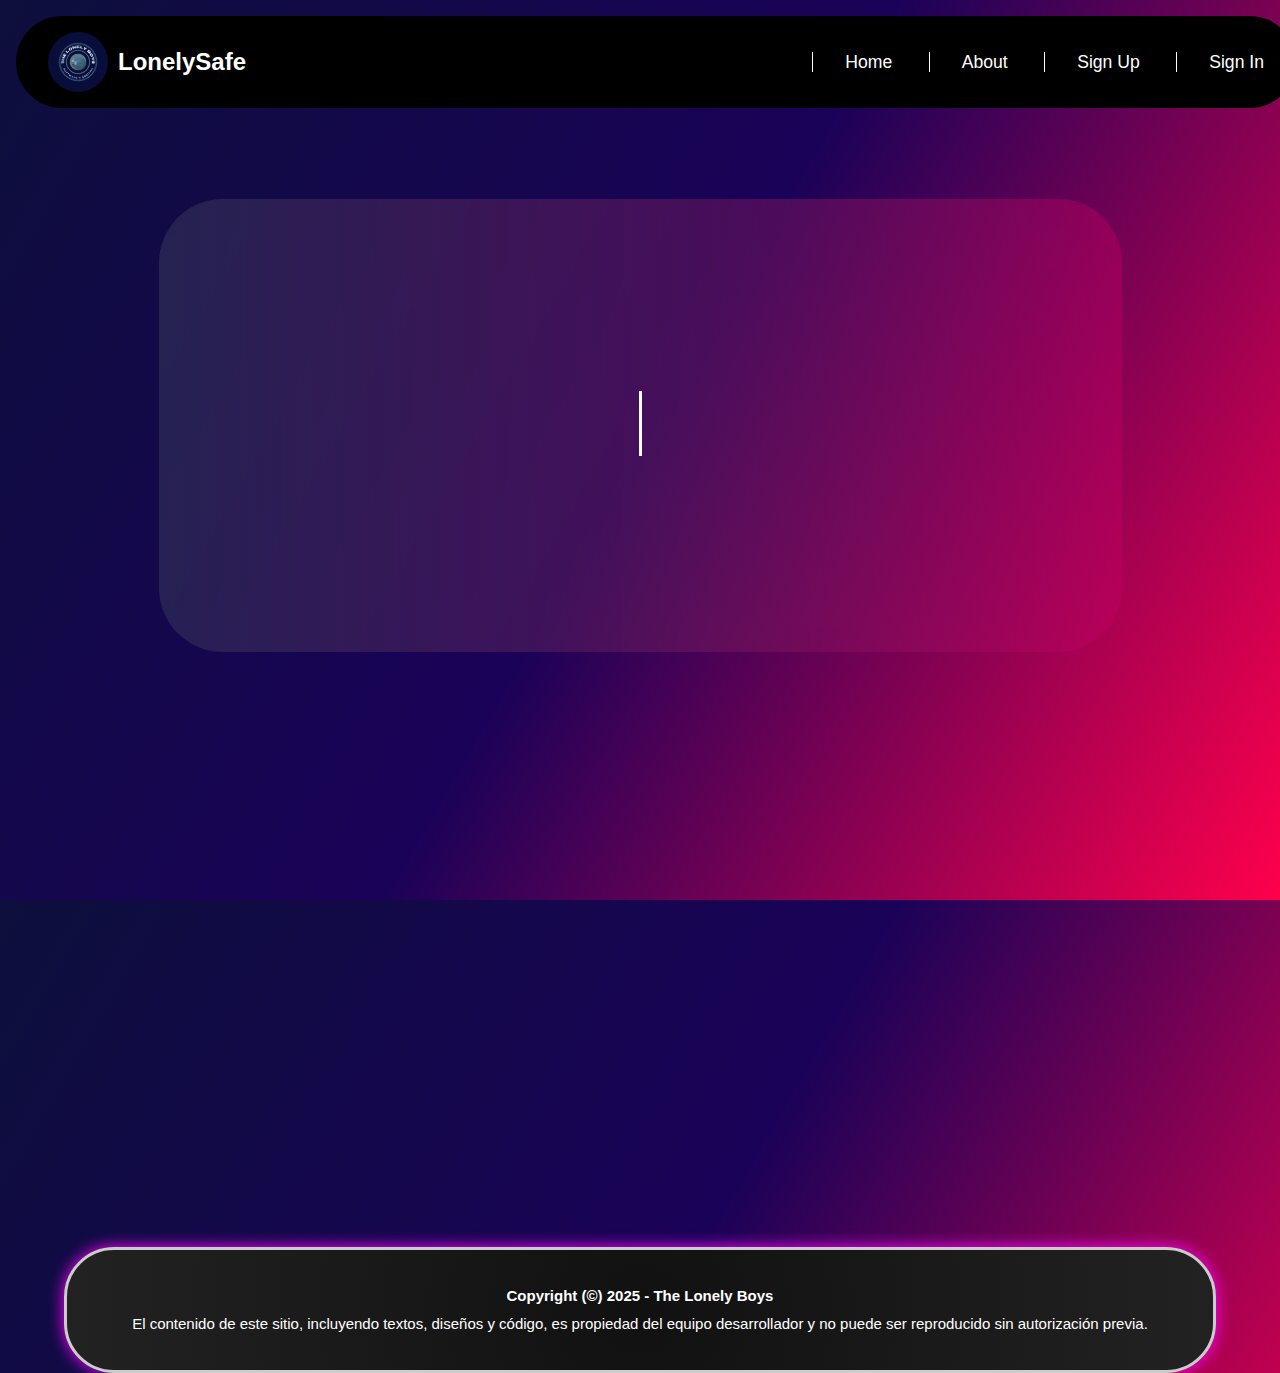
<file: index.html>
<!DOCTYPE html>
<html lang="en">
<head>
  <meta charset="UTF-8" />
  <meta name="viewport" content="width=device-width, initial-scale=1.0"/>
  <title>LonelySafe</title>
  <link rel="stylesheet" href="inicio.css" />

</head>
<body>
  <header class="navbar">
    <div class="logo-container">
      <img src="imag/ola.png" alt="Logo" class="logo" />
      <span class="brand">LonelySafe</span>
    </div>
    <nav class="nav-links">
        <a href="#">Home</a>
        <a href="contacto.html">About</a>
    
      <a href="SignUp.html">Sign Up</a>
      <a href="SingIn2.php">Sign In</a>
    </nav>
  </header>

  <main class="main-content">
    <div class="welcome-box">
      <h1>¡WELCOME!</h1>
    </div>
  </main>
  
  <section class="intro">
    <h1>Introduccion</h1>
    <h2>Bienvenidos a nuestro proyecto de seguridad inteligente:</h2>
    <p>
      Estamos desarrollando una puerta de seguridad controlada por un sistema inteligente que protege tu hogar de manera eficiente y moderna. A través de una página web, el usuario podrá iniciar sesión y conectarse directamente con el dispositivo. Si alguien intenta ingresar sin permiso, se enviará una notificación de inmediato.
    </p>
    <p>
      La puerta cuenta con una contraseña configurada mediante Arduino, lo que permite una integración segura entre el mundo físico y digital. Nuestro objetivo es ofrecer una solución accesible, confiable y fácil de usar, combinando tecnología web, electrónica y control remoto para mejorar la seguridad del día a día.
    </p>
  </section>
  

  <footer class="footer">
    <!-- Tu texto de copyright -->
     <p><strong>Copyright (©) 2025 - The Lonely Boys</strong></p>
    <p>El contenido de este sitio, incluyendo textos, diseños y código, es propiedad del equipo desarrollador y no puede ser reproducido sin autorización previa.</p>
  </footer>

<script>
document.addEventListener("DOMContentLoaded", () => {
  document.body.classList.add('fade-in');

  document.querySelectorAll('a').forEach(link => {
    link.addEventListener('click', function(e) {
      const href = this.getAttribute('href');
      if (href && !href.startsWith('#') && !href.startsWith('javascript')) {
        e.preventDefault();
        document.body.classList.remove('fade-in');
        document.body.classList.add('fade-out');
        setTimeout(() => {
          window.location.href = href;
        }, 600); // Debe coincidir con la duración de la transición
      }
    });
  });
});
</script>

<script>
document.addEventListener("DOMContentLoaded", () => {
  document.body.classList.add('fade-in');

  // Añadir animación para la sección .intro
  setTimeout(() => {
    document.querySelector('.intro').classList.add('show');
  }, 1500); // después de que termine la animación del texto

  // Manejo de transición entre páginas
  document.querySelectorAll('a').forEach(link => {
    link.addEventListener('click', function(e) {
      const href = this.getAttribute('href');
      if (href && !href.startsWith('#') && !href.startsWith('javascript')) {
        e.preventDefault();
        document.body.classList.remove('fade-in');
        document.body.classList.add('fade-out');
        setTimeout(() => {
          window.location.href = href;
        }, 600);
      }
    });
  });
});
</script>


</body>
</html>
</file>
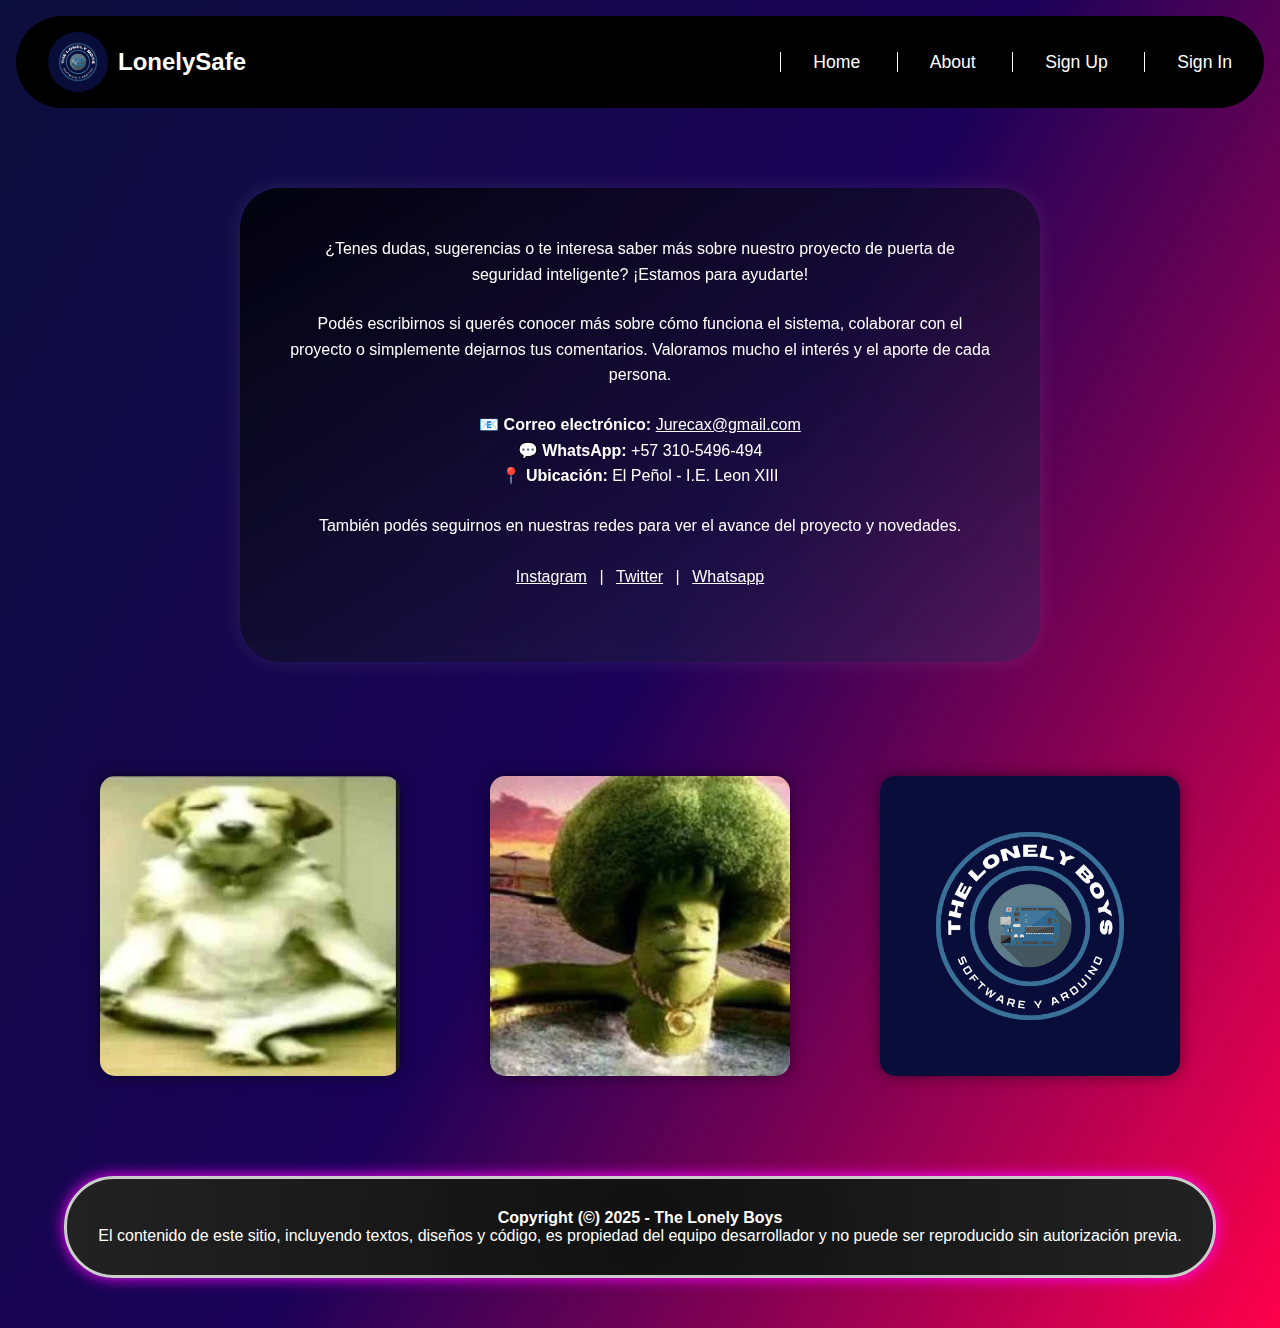
<file: contacto.html>
<!DOCTYPE html>
<html lang="en">
<head>
    <meta charset="UTF-8">
    <title>About</title>
    <link rel="stylesheet" href="contacto.css?v=2" />
</head>
<body>
    <header class="navbar">
        <div class="logo-container">
          <img src="imag/ola.png" alt="Logo" class="logo" />
          <span class="brand">LonelySafe</span>
        </div>
        <nav class="nav-links">
            <a href="inicio.html">Home</a>
            <a href="contacto.html">About</a>
            <a href="SignUp.html">Sign Up</a>
            <a href="SingIn2.php">Sign In</a>
        </nav>
    </header>

    <section class="contact-section" id="contact">
        <div class="contact-box">
          <p class="contact-intro">
            ¿Tenes dudas, sugerencias o te interesa saber más sobre nuestro proyecto de puerta de seguridad inteligente? ¡Estamos para ayudarte!
          </p>
      
          <p class="contact-text">
            Podés escribirnos si querés conocer más sobre cómo funciona el sistema, colaborar con el proyecto o simplemente dejarnos tus comentarios. Valoramos mucho el interés y el aporte de cada persona.
          </p>
      
          <p class="contact-info">
            📧 <strong>Correo electrónico:</strong> <a href="mailto:Jurecax@gmail.com">Jurecax@gmail.com</a><br>
            💬 <strong>WhatsApp:</strong> +57 310-5496-494<br>
            📍 <strong>Ubicación:</strong> El Peñol - I.E. Leon XIII
          </p>
      
          <p class="social-follow">
            También podés seguirnos en nuestras redes para ver el avance del proyecto y novedades.<br><br>
            <a href="#">Instagram</a> |
            <a href="#">Twitter</a> |
            <a href="#">Whatsapp</a>
          </p>
        </div>
    </section>

    <!-- Galería de 3 imágenes verticales -->
    <section class="extra-gallery">
      <div class="image-vertical">
        <img src="imag/nose.jpeg" alt="Imagen 1">
      </div>
      <div class="image-vertical">
        <img src="imag/hongo.jpeg" alt="Imagen 2">
      </div>
      <div class="image-vertical">
        <img src="imag/ola.png" alt="Imagen 3">
      </div>
    </section>

    <footer class="footer">
       <p><strong>Copyright (©) 2025 - The Lonely Boys</strong></p>
       <p>El contenido de este sitio, incluyendo textos, diseños y código, es propiedad del equipo desarrollador y no puede ser reproducido sin autorización previa.</p>
    </footer>
  
  
  <script>
  const images = document.querySelectorAll('.image-vertical');

  function checkScroll() {
    const triggerBottom = window.innerHeight * 0.9;

    images.forEach(img => {
      const imgTop = img.getBoundingClientRect().top;

      if (imgTop < triggerBottom) {
        img.classList.add('show');
      } else {
        img.classList.remove('show');
      }
    });
  }

  window.addEventListener('scroll', checkScroll);
  window.addEventListener('load', checkScroll);
</script>

<script>
document.addEventListener("DOMContentLoaded", () => {
  document.body.classList.add('fade-in');

  // Hacer que la caja aparezca después de la transición de página
  setTimeout(() => {
    document.querySelector('.contact-box').classList.add('show');
  }, 300); // este delay debe coincidir con la transición de página

  // Manejar la transición al salir
  document.querySelectorAll('a').forEach(link => {
    link.addEventListener('click', function(e) {
      const href = this.getAttribute('href');
      if (href && !href.startsWith('#') && !href.startsWith('javascript')) {
        e.preventDefault();
        document.body.classList.remove('fade-in');
        document.body.classList.add('fade-out');
        setTimeout(() => {
          window.location.href = href;
        }, 600); // debe coincidir con la duración de la transición
      }
    });
  });
});
</script>

  
  </body>
</html>
</file>
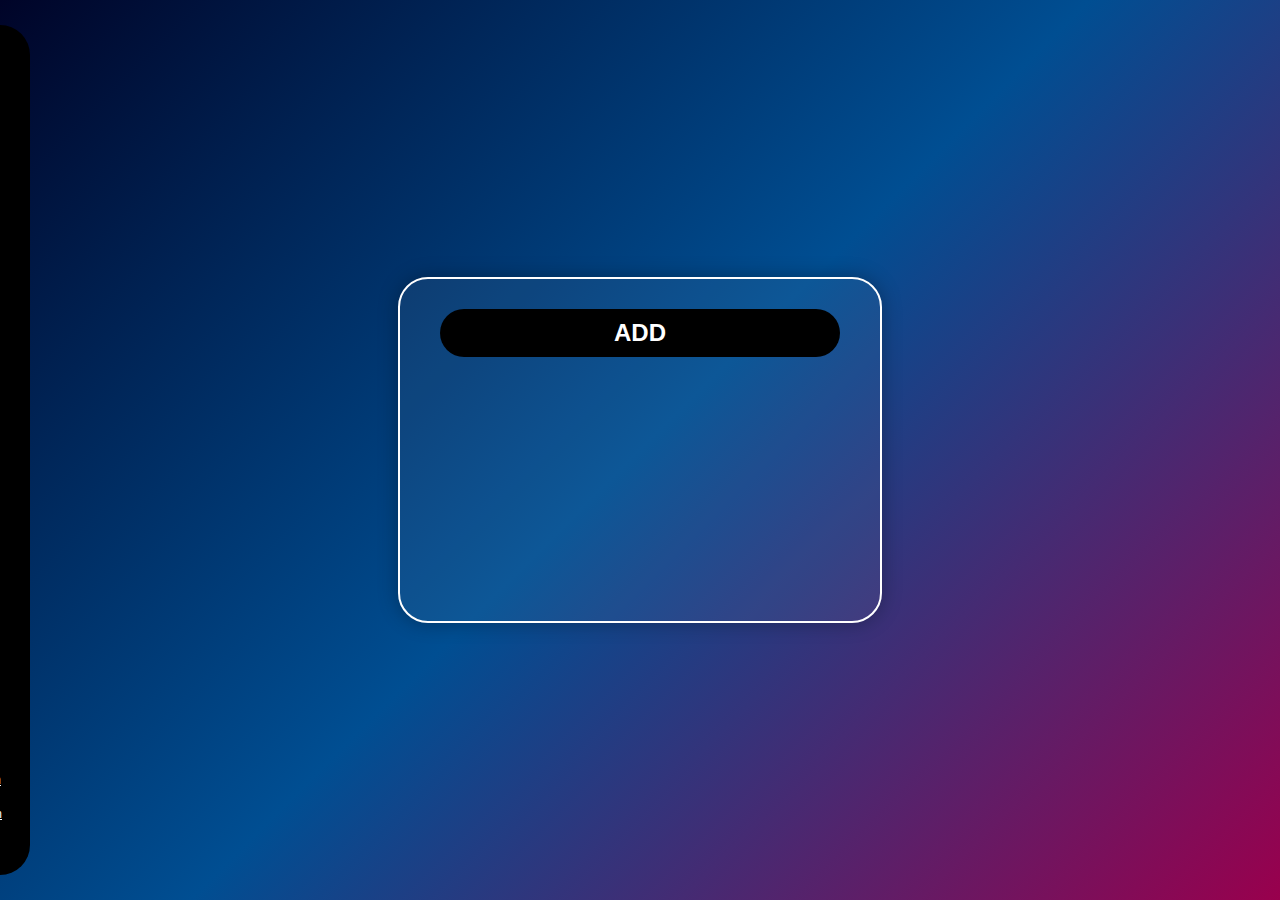
<file: dispo.html>
<!DOCTYPE html>
  <html lang="en">
  <head>
    <meta charset="UTF-8">
    <meta name="viewport" content="width=device-width, initial-scale=1.0">
    <link rel="stylesheet" href="dispo.css">
    <title>Agregar Dispositivo</title>
  </head>
  <body>

    

    <div class="sidebar">
      <a href="cuenta2.php" class="back-arrow">←</a>
      <div class="sidebar-links">
        <a href="#" id="cerrarSesionBtn">Cerrar sesión</a>
        <a href="#">Configuración</a>
        <a href="#">Ayuda</a>
      </div>
    </div>
    

    <div class="container">
      <button class="title-btn">ADD</button>
      <form action="dispositivos.php" method="POST" onsubmit="return validateForm()">
        
        <div class="input-group">
          <label>IP</label>
          <input type="text" name="Ip" placeholder="--- ---- ---- ---- ---" required>
        </div>

        <div class="input-group">
          <label>Name</label>
          <input type="text" name="name" required>
        </div>

        <button type="submit" class="continue-btn">Continue</button>
      </form>
    </div>

    <script>
      document.addEventListener("DOMContentLoaded", () => {
        // Activa la animación del contenedor
        const container = document.querySelector('.container');
        container.classList.add('show');
      });
    </script>

    <script>
    // Animación de entrada al cargar
    window.addEventListener("load", () => {
      document.body.classList.add("loaded");
    });

    // Animación de salida al cambiar de página
    document.querySelectorAll('a').forEach(link => {
      link.addEventListener('click', function (e) {
        const href = this.getAttribute('href');
        if (href && !href.startsWith('#') && !href.startsWith('javascript')) {
          e.preventDefault();
          document.body.classList.add('fade-out');
          setTimeout(() => {
            window.location.href = href;
          }, 600);
        }
      });
    });
  </script>
    <script>
  document.getElementById('cerrarSesionBtn').addEventListener('click', function(event) {
    event.preventDefault();

    // Crear modal
    const modal = document.createElement('div');
    modal.classList.add('custom-modal');
    modal.innerHTML = `
      <div class="custom-modal-content">
        <h3>¿Cerrar sesión?</h3>
        <p>¿Seguro que deseas salir de tu cuenta?</p>
        <div class="modal-buttons">
          <button id="confirmLogout">Confirmar</button>
          <button id="cancelLogout">Cancelar</button>
        </div>
      </div>
    `;

    document.body.appendChild(modal);

    // Acciones
    document.getElementById('confirmLogout').addEventListener('click', () => {
      window.location.href = "logout.php";
    });

    document.getElementById('cancelLogout').addEventListener('click', () => {
      modal.remove();
    });
  });
  </script>





  </body>
  </html>
</file>
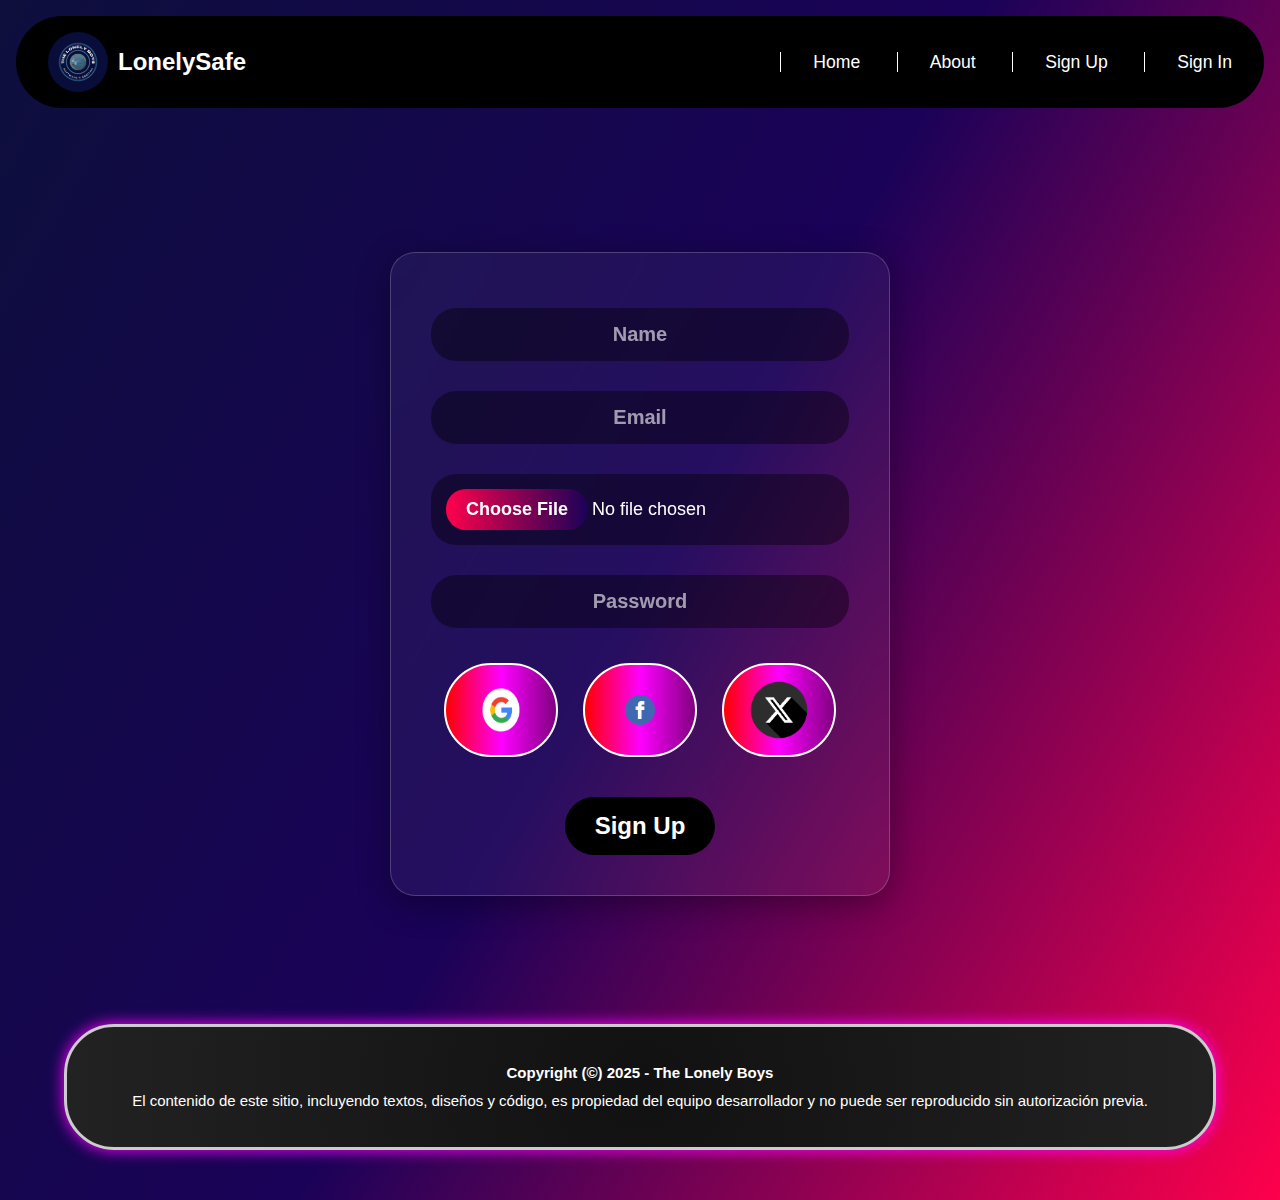
<file: SignUp.html>
<!DOCTYPE html>
<html lang="en">
<head>
    <meta charset="UTF-8">
    <meta name="viewport" content="width=device-width, initial-scale=1.0">
    <title>Sign Up</title>
    <link rel="stylesheet" href="SignUp.css" />
</head>
<body>
    <header class="navbar">
        <div class="logo-container">
          <img src="imag/ola.png" alt="Logo" class="logo" />
          <span class="brand">LonelySafe</span>
        </div>
        <nav class="nav-links">
            <a href="inicio.html">Home</a>
            <a href="contacto.html">About</a>
            <a href="SignUp.html">Sign Up</a>
            <a href="SingIn2.php">Sign In</a>
        </nav>
    </header>
      
    <section id="signup">
        <form action="SingUp.php" method="post" enctype="multipart/form-data">
          <input type="text" name="Nombre" placeholder="Name" required>
          <input type="email" name="email" placeholder="Email" required>
          <input type="file" name="imagen"> <!-- imagen ya NO es obligatoria -->
          <input type="password" name="password" placeholder="Password" required>
      
          <div class="social-buttons">
            <button type="button">
                <img src="imag/pildora9-6-22google-digitalizatec-fondo-azul.png" alt="Google">
            </button>
            <button type="button">
                <img src="imag/facebook.png" alt="Facebook">
            </button>
            <button type="button">
                <img src="imag/x.png" alt="X">
            </button>
          </div>
      
          <button type="submit" class="signup-submit">Sign Up</button>
        </form>
    </section>

    <div class="contenido"></div>

    <footer class="footer">
        <p><strong>Copyright (©) 2025 - The Lonely Boys</strong></p>
        <p>El contenido de este sitio, incluyendo textos, diseños y código, es propiedad del equipo desarrollador y no puede ser reproducido sin autorización previa.</p>
    </footer>


  <script>
document.addEventListener("DOMContentLoaded", () => {
  document.body.classList.add('fade-in');

  document.querySelectorAll('a').forEach(link => {
    link.addEventListener('click', function(e) {
      const href = this.getAttribute('href');
      if (href && !href.startsWith('#') && !href.startsWith('javascript')) {
        e.preventDefault();
        document.body.classList.remove('fade-in');
        document.body.classList.add('fade-out');
        setTimeout(() => {
          window.location.href = href;
        }, 600); // Debe coincidir con la duración de la transición
      }
    });
  });
});
</script>

<script>
document.addEventListener("DOMContentLoaded", () => {
  // Efecto de fade-in de toda la página
  document.body.classList.add('fade-in');

  // Efecto del formulario
  const form = document.querySelector('#signup form');
  setTimeout(() => {
    form.classList.add('show');
  }, 200); // Retardo leve para que se vea más natural

  // Animación de salida al cambiar de página
  document.querySelectorAll('a').forEach(link => {
    link.addEventListener('click', function(e) {
      const href = this.getAttribute('href');
      if (href && !href.startsWith('#') && !href.startsWith('javascript')) {
        e.preventDefault();
        document.body.classList.remove('fade-in');
        document.body.classList.add('fade-out');
        setTimeout(() => {
          window.location.href = href;
        }, 600);
      }
    });
  });
});
</script>


</body>
</html>
</file>
<file: inicio.css>
* {
    margin: 0;
    padding: 0;
    box-sizing: border-box;
    font-family: 'Segoe UI', Tahoma, Geneva, Verdana, sans-serif;
  }
  
  body {
    background: linear-gradient(120deg, #0d0f3c, #1a0258, #ff004c);
    min-height: 100vh;
    color: white;
  }
  
  .navbar {
    background-color: #000;
    display: flex;
    justify-content: space-between;
    align-items: center;
    padding: 1rem 2rem;
    border-radius: 50px;
    margin: 1rem;
  }
  
  .logo-container {
    display: flex;
    align-items: center;
  }
  
  .logo {
    width: 60px;
    height: 60px;
    border-radius: 50%;
    margin-right: 10px;
  }
  
  .brand {
    font-weight: bold;
    font-size: 1.5rem;
  }
  
  .nav-links a {
    color: white;
    text-decoration: none;
    margin-left: 2rem;
    font-size: 1.1rem;
    border-left: 1px solid white;
    padding-left: 2rem;
  }
  

  
  .nav-links a:hover {
    text-decoration: underline;
  }
  
 .main-content {
  display: flex;
  justify-content: center;
  align-items: center;
  height: 50vh; /* puedes ajustar */
  margin-top: 200px; /* baja el cuadro */
}

  .welcome-box {
    background: linear-gradient(to right, rgba(50,50,90,0.6), rgba(200,0,100,0.4));
    padding: 12rem 30rem;
    border-radius: 4rem;
    text-align: center;
    backdrop-filter: blur(10px);
  }
  
  .welcome-box h1 {
    font-size: 4rem;
    font-weight: bold;
  }
  header {
    position: fixed;
    top: 0;
    left: 0;
    width: 100%;
    z-index: 1000;
    background-color: #000;
  }
html, body {
    height: 100%;
    margin: 0;
    font-family: 'Arial', sans-serif;
  
    color: white;
    display: flex;
    flex-direction: column;
  }
  .contenido {
    flex: 1;
    padding: 20px;
  }
  .footer {
    background: radial-gradient(circle at center, #111, #222);
    border: 3px solid #ccc;
    border-radius: 50px;
    margin: 0 auto 50px auto;
    padding: 30px;
    width: 90%;
    max-width: 1000000px;
    text-align: center;
    box-shadow: 0 0 15px #f0f;
  }
  
  .footer p {
    margin: 5px 0;
    font-size: 15px;
    line-height: 1.5;
  }
  .intro {
    background: linear-gradient(to bottom right, #160040, #3c0074, #740043);
    padding: 40px;
    border-radius: 40px;
    border: 2px solid #ffffff;
    max-width: 950px;
    width: 90%;
    margin: 50px auto;
    box-shadow: 0 0 25px rgba(255, 255, 255, 0.2);
    color: white;
    text-align: justify;
    font-family: 'Segoe UI', sans-serif;
      margin-top: 100px; /* Ajusta la distancia, prueba 50-100px */
  padding: 20px;
  }
  
  .intro h1 {
    text-align: center;
    font-size: 60px;
    margin-bottom: 10px;
    font-weight: 900;
  }
  
  .intro h2 {
    text-align: center;
    font-size: 24px;
    font-weight: 700;
    margin-bottom: 30px;
  }
  
  .intro p {
    font-size: 19px;
    line-height: 1.7;
    margin-bottom: 20px;
    color: #f1f1f1;
  }
  

 body {
  opacity: 0;
  transform: translateY(20px);
  transition: opacity 0.6s ease, transform 0.6s ease;
}

body.fade-in {
  opacity: 1;
  transform: translateY(0);
}

body.fade-out {
  opacity: 0;
  transform: translateY(-20px);
}

/* Animación de escritura para ¡WELCOME! */
.welcome-box h1 {
  display: inline-block;
  font-size: 3.5rem;
  color: white;
  white-space: nowrap;
  overflow: hidden;
  border-right: 3px solid white;
  width: 0;
  animation: typing 2s steps(10) forwards, blink 0.7s step-end infinite;
}

@keyframes typing {
  from { width: 0; }
  to { width: 100%; }
}

@keyframes blink {
  50% { border-color: transparent; }
}

/* Animación de aparición para la introducción */
.intro {
  opacity: 0;
  transform: translateY(50px);
  transition: opacity 1s ease, transform 1s ease;
}

.intro.show {
  opacity: 1;
  transform: translateY(0);
}
</file>
<file: contacto.css>
body {
  opacity: 0;
  transform: translateY(20px);
  transition: opacity 0.6s ease, transform 0.6s ease;
}

body.fade-in {
  opacity: 1;
  transform: translateY(0);
}

body.fade-out {
  opacity: 0;
  transform: translateY(-20px);
}






.contact-section {
    display: flex;
    justify-content: center;
    align-items: center;
    padding: 4rem 2rem;
  }
  
  .contact-box {
    background: linear-gradient(to bottom right, rgba(0, 0, 0, 0.8), rgba(50, 50, 100, 0.4));
    padding: 3rem;
    border-radius: 2.5rem;
    max-width: 800px;
    text-align: center;
    color: #fff;
    box-shadow: 0 0 20px rgba(255, 255, 255, 0.1);
    backdrop-filter: blur(8px);
  }
  
  .contact-box p {
    margin-bottom: 1.5rem;
    line-height: 1.6;
  }
  
  .contact-info {
    font-size: 1rem;
    line-height: 1.8;
  }
  
  .contact-info a {
    color: #fff;
    text-decoration: underline;
  }
  
  .social-follow a {
    color: white;
    text-decoration: underline;
    margin: 0 8px;
    font-weight: 500;
  }
  
  .social-follow a:hover {
    color: #ddd;
  }
  body {
    background: linear-gradient(120deg, #0d0f3c, #1a0258, #ff004c);
    min-height: 100vh;
    color: white;
  }* {
    margin: 0;
    padding: 0;
    box-sizing: border-box;
    font-family: 'Segoe UI', Tahoma, Geneva, Verdana, sans-serif;
  }
  
  body {
    background: linear-gradient(120deg, #0d0f3c, #1a0258, #ff004c);
    min-height: 100vh;
    color: white;
  }
  
  .navbar {
    background-color: #000;
    display: flex;
    justify-content: space-between;
    align-items: center;
    padding: 1rem 2rem;
    border-radius: 50px;
    margin: 1rem;
  }
  
  .logo-container {
    display: flex;
    align-items: center;
  }
  
  .logo {
    width: 60px;
    height: 60px;
    border-radius: 50%;
    margin-right: 10px;
  }
  
  .brand {
    font-weight: bold;
    font-size: 1.5rem;
  }
  
  .nav-links a {
    color: white;
    text-decoration: none;
    margin-left: 2rem;
    font-size: 1.1rem;
    border-left: 1px solid white;
    padding-left: 2rem;
  }
  .nav-links a:hover {
    text-decoration: underline;
  }
  
  .main-content {
    display: flex;
    justify-content: center;
    align-items: center;
    height: 70vh;
  }
  
  .welcome-box {
    background: linear-gradient(to right, rgba(50,50,90,0.6), rgba(200,0,100,0.4));
    padding: 3rem 5rem;
    border-radius: 2rem;
    text-align: center;
    backdrop-filter: blur(10px);
  }
  
  .welcome-box h1 {
    font-size: 4rem;
    font-weight: bold;
  }
  .contenido {
    flex: 1;
    padding: 20px;}

.footer {
  background: radial-gradient(circle at center, #111, #222);
  border: 3px solid #ccc;
  border-radius: 50px;
  margin: 100px auto 50px auto; /* ↑ antes era 0 auto 50px auto */
  padding: 30px;
  width: 90%;
  max-width: 1000000px;
  text-align: center;
  box-shadow: 0 0 15px #f0f;
}
.contenedor {
  border: 2px solid purple;
  padding: 20px;
  width: fit-content;
}
h1 {
  text-align: center;
  font-size: 40px;
  margin-bottom: 20px;
}
.galeria {
  display: grid;
  grid-template-columns: repeat(3, 200px);
  grid-template-rows: repeat(2, 150px);
  gap: 15px;
}
/* imagenes */
.imagen {
 justify-content: center;
  width: 200px;    /* Ancho fijo */
  height: 150px;   /* Alto fijo */
  object-fit: cover;  /* Ajusta la imagen para que no se deforme */
  border-radius: 10px; /* Opcional: bordes redondeados */
}

/* fin imagenes */
.mas-fotos {
  background-color: #ccc;
  color: blue;
  font-weight: bold;
  display: flex;
  justify-content: center;
  align-items: center;
}

.peque {
  background-color: #ccc;
  grid-column: 3;
  grid-row: 2;
}



.extra-gallery {
  display: flex;
  justify-content: center;
  align-items: center;
  gap: 90px;
  margin: 50px auto;
  width: 100%;
  min-height: 300px; /* asegúrate que tenga altura */
}

.image-vertical {
  width: 300px;
  height: 300px;
  border-radius: 15px;
  overflow: hidden;
  background: rgba(255, 255, 255, 0.1);
  box-shadow: 0 0 15px rgba(0, 0, 0, 0.5);
  transition: transform 0.3s ease;
}

.image-vertical img {
  width: 100%;
  height: 100%;
  object-fit: cover;
}

/* Estado inicial: ocultas arriba */
.image-vertical {
  opacity: 0;
  transform: translateY(-50px);
  transition: all 0.6s ease;
}

/* Estado visible: caen y aparecen */
.image-vertical.show {
  opacity: 1;
  transform: translateY(0);
}

.fade-out {
  opacity: 0;
  transition: opacity 0.5s ease;
}


.contact-box {
  opacity: 0;
  transform: translateY(30px);
  transition: opacity 0.8s ease, transform 0.8s ease;
}

.contact-box.show {
  opacity: 1;
  transform: translateY(0);
}
</file>
<file: dispo.css>
.boton-salir {
  position: fixed;
  top: 20px;
  left: 20px;
  font-size: 24px;
  text-decoration: none;
  color: black;
  background-color: white;
  padding: 10px 12px;
  border-radius: 50%;
  box-shadow: 0 2px 6px rgba(0,0,0,0.2);
  transition: background-color 0.3s;
}

.boton-salir:hover {
  background-color: #eee;
}

body {
  margin: 0;
  font-family: Arial, sans-serif;
  background: linear-gradient(135deg, #000428, #004e92, #99004d);
  display: flex;
  justify-content: center;
  align-items: center;
  height: 100vh;
  color: white;
}

/* Contenedor general */
.container {
  background: rgba(255, 255, 255, 0.05);
  border: 2px solid white;
  border-radius: 30px;
  padding: 30px 40px;
  width: 400px;
  box-shadow: 0 0 20px rgba(0,0,0,0.3);
  text-align: center;
  opacity: 0;
  transform: translateY(50px);
  transition: opacity 0.8s ease, transform 0.8s ease;
}

.container.show {
  opacity: 1;
  transform: translateY(0);
}

.title-btn {
  background: black;
  color: white;
  font-size: 24px;
  font-weight: bold;
  border: none;
  border-radius: 25px;
  padding: 10px 0;
  width: 100%;
  margin-bottom: 20px;
  cursor: pointer;

  .title-btn {
  opacity: 0;
  transform: scale(0.5);
  animation: bounceIn 0.8s ease forwards;
  animation-delay: 0.3s;
}
}

@keyframes bounceIn {
  0% { transform: scale(0.5); opacity: 0; }
  60% { transform: scale(1.2); opacity: 1; }
  100% { transform: scale(1); }
}

.input-group {
  display: flex;
  align-items: center;
  background: #111;
  border-radius: 30px;
  margin-bottom: 20px;
  padding: 10px 20px;
  
  opacity: 0;
  transform: translateX(-50px);
  animation: slideIn 0.6s ease forwards;
}

.input-group:nth-of-type(1) { animation-delay: 0.8s; }
.input-group:nth-of-type(2) { animation-delay: 1.2s; }

@keyframes slideIn {
  to {
    opacity: 1;
    transform: translateX(0);
  }
}

.input-group label {
  font-weight: bold;
  margin-right: 10px;
  background: #222;
  padding: 8px 15px;
  border-radius: 50px;
}

.input-group input {
  border: none;
  background: transparent;
  color: #aaa;
  font-size: 18px;
  flex-grow: 1;
  outline: none;
}

.continue-btn {
  background: black;
  color: white;
  font-size: 22px;
  font-weight: bold;
  border: none;
  border-radius: 25px;
  padding: 10px 0;
  width: 80%;
  margin: 20px auto 0;
  cursor: pointer;

  opacity: 0;
  transform: scale(0.8);
  animation: fadeInScale 0.6s ease forwards;
  animation-delay: 1.8s;
}

@keyframes fadeInScale {
  to {
    opacity: 1;
    transform: scale(1);
  }
}

/* Animación de entrada */
body {
  opacity: 0;
  transform: translateY(20px);
  transition: opacity 0.8s ease, transform 0.8s ease;
}

body.loaded {
  opacity: 1;
  transform: translateY(0);
}

/* Animación de salida (por si navegas con enlaces) */
body.fade-out {
  opacity: 0;
  transition: opacity 0.6s ease;
}

.sidebar {
  background-color: black;
  width: 130px; /* Más gruesa pero no tanto */
  padding: 20px 0;
  display: flex;
  flex-direction: column;
  align-items: center;
  justify-content: space-between;

  border-radius: 30px;
  margin-right: 1350px;

  /* Centrado vertical */
  position: absolute;
  top: 50%;
  transform: translateY(-50%);
  height: 90vh; /* Más larga */
}







.sidebar-links {
  display: flex;
  flex-direction: column;
  gap: 20px; /* más espacio entre enlaces */
  align-items: center;     /* centra horizontalmente los links */
}

.back-arrow {
  font-size: 24px;
  color: white;
  text-decoration: none;
  margin-bottom: 40px; /* separación respecto a los links */
}


.sidebar-links a {
  color: white;
  font-size: 12px;
  text-decoration: underline;
}

.custom-modal {
  position: fixed;
  top: 0; left: 0;
  width: 100%; height: 100%;
  background: rgba(0, 0, 0, 0.6);
  display: flex;
  justify-content: center;
  align-items: center;
  animation: fadeIn 0.3s ease;
  z-index: 1000;
}

.custom-modal-content {
  background: #eed0ff;
  color: #333;
  padding: 20px 30px;
  border-radius: 15px;
  text-align: center;
  box-shadow: 0 4px 20px rgba(0,0,0,0.3);
  animation: scaleIn 0.3s ease;
  max-width: 300px;
  width: 80%;
}

.custom-modal-content h3 {
  margin: 0 0 10px;
}

.modal-buttons {
  margin-top: 15px;
  display: flex;
  justify-content: space-around;
}

.modal-buttons button {
  padding: 8px 16px;
  border: none;
  border-radius: 8px;
  cursor: pointer;
  background: #b300ff;
  color: white;
  transition: background 0.2s;
}

.modal-buttons button:hover {
  background: #0056b3;
}

#cancelLogout {
  background: #ccc;
  color: #333;
}

#cancelLogout:hover {
  background: #aaa;
}
</file>
<file: SignUp.css>
* {
    margin: 0;
    padding: 0;
    box-sizing: border-box;
    font-family: 'Segoe UI', Tahoma, Geneva, Verdana, sans-serif;
  }
  
  body {
    background: linear-gradient(120deg, #0d0f3c, #1a0258, #ff004c);
    min-height: 100vh;
    color: white;
  }
  
  .navbar {
    background-color: #000;
    display: flex;
    justify-content: space-between;
    align-items: center;
    padding: 1rem 2rem;
    border-radius: 50px;
    margin: 1rem;
  }
  
  .logo-container {
    display: flex;
    align-items: center;
  }
  
  .logo {
    width: 60px;
    height: 60px;
    border-radius: 50%;
    margin-right: 10px;
  }
  
  .brand {
    font-weight: bold;
    font-size: 1.5rem;
  }
  
  .nav-links a {
    color: white;
    text-decoration: none;
    margin-left: 2rem;
    font-size: 1.1rem;
    border-left: 1px solid white;
    padding-left: 2rem;
  }
  

  
  .nav-links a:hover {
    text-decoration: underline;
  }
  
  .main-content {
    display: flex;
    justify-content: center;
    align-items: center;
    height: 70vh;
  }
  html {
    scroll-behavior: smooth;
  }
  
  /* Scroll suave para anclas */
html {
    scroll-behavior: smooth;
  }
  
  /* Sección general del formulario */
  #signup {
    padding: 30px 20px;
    display: flex;
    justify-content: center;
    align-items: center;
    min-height: 100vh;
    background-size: 400% 400%;
    animation: gradient 10s ease infinite;
  }
  
  
  /* Estilo del formulario en sí */
  #signup form {
    background: rgba(255, 255, 255, 0.05);
    border: 1px solid rgba(255, 255, 255, 0.2);
    backdrop-filter: blur(15px);
    border-radius: 25px;
    padding: 40px;
    width: 100%;
    max-width: 500px;
    box-shadow: 0 8px 32px rgba(0, 0, 0, 0.37);
    text-align: center;
  }
  
  /* Inputs de texto */
  #signup input[type="text"],
  #signup input[type="email"],
  #signup input[type="password"] {
    width: 100%;
    padding: 15px;
    margin: 15px 0;
    font-size: 20px;
    border: none;
    border-radius: 25px;
    text-align: center;
    background: rgba(0, 0, 0, 0.4);
    color: #fff;
  }
  
  /* Placeholder más visible */
  #signup input::placeholder {
    color: rgba(255, 255, 255, 0.6);
    font-weight: bold;
    font-size: 20px;
  }
  
  /* Botones sociales */
  .social-buttons {
    display: flex;
    justify-content: space-around;
    margin: 20px 0;
  }
  
  .social-buttons button {
    border: 2px solid white;
    border-radius: 50px;
    padding: 15px 25px;
    background: linear-gradient(to right, red, magenta, purple);
    cursor: pointer;
    transition: transform 0.2s;
    display: flex;
    align-items: center;
    justify-content: center;
  }
  
  .social-buttons button:hover {
    transform: scale(1.05);
  }
  
  .social-buttons img {
    width: 60px;
    height: 60px;
  }
  
  /* Botón principal de registro */
  #signup button.signup-submit {
    margin-top: 20px;
    background: black;
    color: white;
    font-size: 24px;
    font-weight: bold;
    border: none;
    padding: 15px 30px;
    border-radius: 50px;
    cursor: pointer;
    transition: background 0.3s;
  }
  
  #signup button.signup-submit:hover {
    background: #222;
  }
  .footer {
    background: radial-gradient(circle at center, #111, #222);
    border: 3px solid #ccc;
    border-radius: 50px;
    margin: 0 auto 50px auto;
    padding: 30px;
    width: 90%;
    max-width: 1000000px;
    text-align: center;
    box-shadow: 0 0 15px #f0f;
  }
  
  .footer p {
    margin: 5px 0;
    font-size: 15px;
    line-height: 1.5;
  }
  /* Decoración del input de tipo archivo */
#signup input[type="file"] {
  width: 100%;
  padding: 15px;
  margin: 15px 0;
  font-size: 18px;
  border: none;
  border-radius: 25px;
  text-align: center;
  background: rgba(0, 0, 0, 0.4);
  color: #fff;
  cursor: pointer;
  transition: background 0.3s ease;
}

/* Personalización del texto del botón de archivo (solo en navegadores que lo soportan) */
#signup input[type="file"]::file-selector-button {
  background: linear-gradient(to right, #ff004c, #1a0258);
  color: white;
  padding: 10px 20px;
  border: none;
  border-radius: 20px;
  font-weight: bold;
  cursor: pointer;
  transition: background 0.3s ease;
}

#signup input[type="file"]::file-selector-button:hover {
  background: linear-gradient(to right, #ff3366, #330066);
}

body {
  opacity: 0;
  transform: translateY(20px);
  transition: opacity 0.6s ease, transform 0.6s ease;
}

body.fade-in {
  opacity: 1;
  transform: translateY(0);
}

body.fade-out {
  opacity: 0;
  transform: translateY(-20px);
}

#signup form {
  opacity: 0;
  transform: translateY(30px);
  transition: opacity 0.8s ease, transform 0.8s ease;
}

#signup form.show {
  opacity: 1;
  transform: translateY(0);
}
</file>
